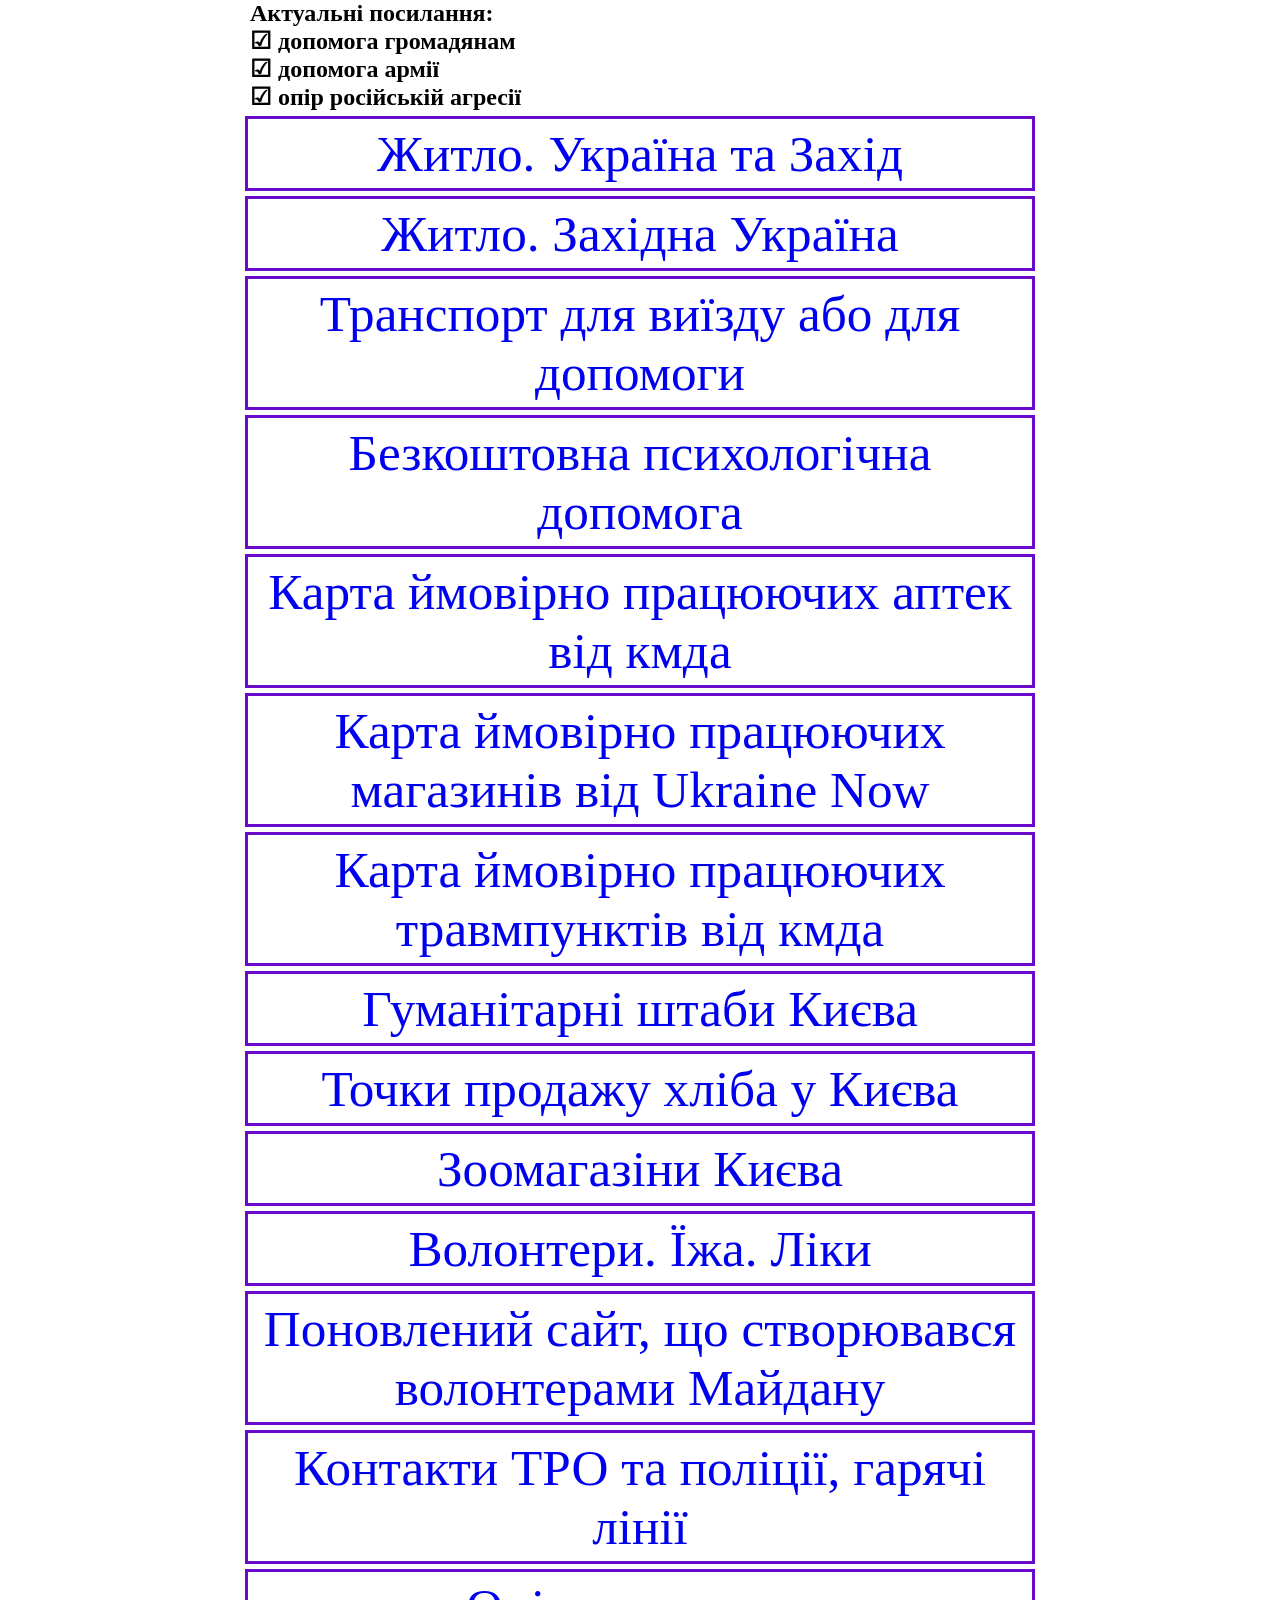
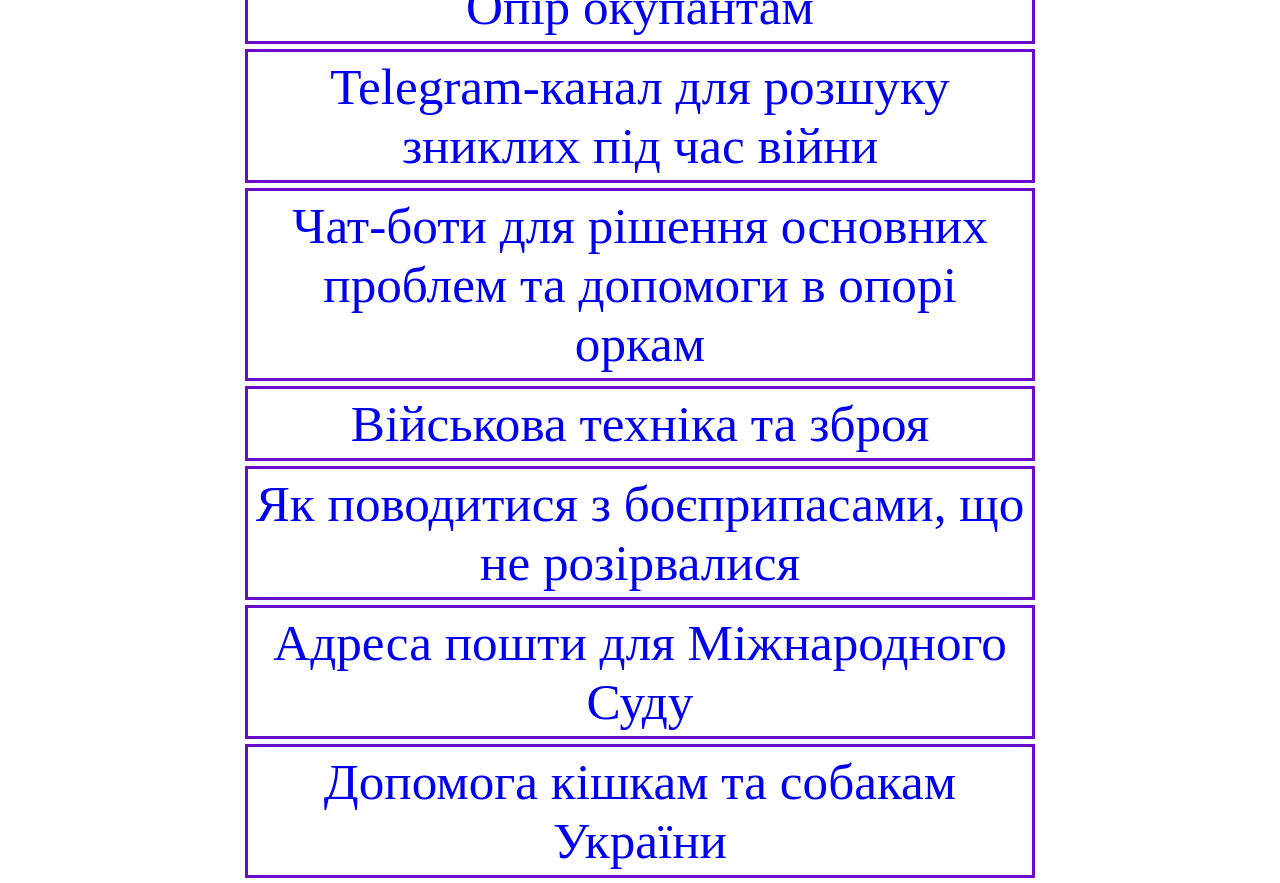
<file: index.html>
<!DOCTYPE html>
<html lang="en">
<head>
	<meta charset="UTF-8">
	<meta name="viewport" content="width=device-width, initial-scale=1.0">
	<title>Document</title>
	<link rel="stylesheet" href="style.css">
</head>
<body>
	<h2>Актуальні посилання:</h2>
	<h2>☑ допомога громадянам</h2>
	<h2>☑ допомога армії</h2>
	<h2>☑ опір російській агресії</h2>
	<div id ="div"></div>
</body>
<script>	
const masButton = [
	{
		val: "Житло. Україна та Захід", 
		buttonLink: "https://arthurzekun.notion.site/7b55f03a094c4517b39302df0"
	},
	{
		val: "Житло. Західна Україна",
		buttonLink: "https://www.facebook.com/groups/1621686668179225"
	},
	{
		val: "Транспорт для виїзду або для допомоги",
		buttonLink: "https://www.ukrainenow.org/refuge"
	},
	{
		val: "Безкоштовна психологічна допомога",
		buttonLink: "https://tellme.com.ua/"
	},
	{
		val: "Карта ймовірно працюючих аптек від кмда",
		buttonLink: "https://www.google.com/maps/d/viewer?hl=uk&mid=1dDKrnjMJs3vcFfoE77CVYV-X2tF9jzeZ&ll=50.37702758594888%2C30.86854720371772&z=10"
	},
	{
		val: "Карта ймовірно працюючих магазинів від Ukraine Now",
		buttonLink: "https://www.google.com/maps/d/embed?mid=16vxeRoA5rBl8L9IwyuNswni1uU59vyZF&ll=48.0142656424019%2C28.638641563071992&z=7"
	},
	{
		val: "Карта ймовірно працюючих травмпунктів від кмда",
		buttonLink: "https://www.google.com/maps/d/u/0/viewer?mid=1-atwDh02jQxzXsgUBTTO9S6IK55yDSra&ll=50.461605647272116%2C30.50838589999998&z=11"
	},
	{
		val: "Гуманітарні штаби Києва",
		buttonLink: "https://www.google.com/maps/d/viewer?mid=1IDomXCMpdCFHI-Xe7fuGQlOD2_s6lS8C&hl=uk&ll=50.447656209688795%2C30.51202355&z=11"
	},
	{
		val: "Точки продажу хліба у Києва",
		buttonLink: "https://www.google.com.ua/maps/@50.4425135,30.5154764,11z/data=!4m2!6m1!1s19T82bnO0yBnaPX20-WUj6o_K_ByPPfe7?hl=ru&authuser=0"
	},
	{
		val: "Зоомагазіни Києва",
		buttonLink: "https://www.google.com/maps/d/viewer?mid=1YsukWP76ea4U9uzhnP6wduAdCgIbg5vN&hl=uk&ll=50.43901197034629%2C30.52140265000001&z=11"
	},
	{
		val: "Волонтери. Їжа. Ліки",
		buttonLink: "https://docs.google.com/document/d/1CGxHIjao77kku1bE-ygD0mZUmtBSWIdcPUfLoL7k2Eg/edit"
	},
	{
		val: "Поновлений сайт, що створювався волонтерами Майдану",
		buttonLink: "https://opir.org/"
	},
	{
		val: "Контакти ТРО та поліції, гарячі лінії",
		buttonLink: "https://docs.google.com/document/d/1vdqJCNi2M4QXvownvanoMykYSC6kL52pmTO_SqdIpN8/edit"
	},
	{
		val: "Опір окупантам",
		buttonLink: "https://www.change.org/p/%D0%B8%D0%BD%D0%B8%D1%86%D0%B8%D0%B8%D1%80%D0%BE%D0%B2%D0%B0%D1%82%D1%8C-%D0%B8%D0%BC%D0%BF%D0%B8%D1%87%D0%BC%D0%B5%D0%BD%D1%82-%D0%BF%D1%80%D0%B5%D0%B7%D0%B8%D0%B4%D0%B5%D0%BD%D1%82%D0%B0-%D1%80%D0%BE%D1%81%D1%81%D0%B8%D0%B9%D1%81%D0%BA%D0%BE%D0%B9-%D1%84%D0%B5%D0%B4%D0%B5%D1%80%D0%B0%D1%86%D0%B8%D0%B8-%D0%B2%D0%BB%D0%B0%D0%B4%D0%B8%D0%BC%D0%B8%D1%80%D0%B0-%D0%B2%D0%BB%D0%B0%D0%B4%D0%B8%D0%BC%D0%B8%D1%80%D0%BE%D0%B2%D0%B8%D1%87%D0%B0-%D0%BF%D1%83%D1%82%D0%B8%D0%BD%D0%B0?fbclid=IwAR2WN5EyIJaeWxpywG2slD2QM4ufqeHM7z76vFxoOISlwdAV2k4cc9f-6Ek"
	},
	{
		val: "Telegram-канал для розшуку зниклих під час війни",
		buttonLink: "https://t.me/dity_sos"
	},
	{
		val: "Чат-боти для рішення основних проблем та допомоги в опорі оркам",
		buttonLink: "https://ibigdan.livejournal.com/28098826.html?thread=1016435978#t1016435978"
	},
	{
		val: "Військова техніка та зброя",
		buttonLink: "https://armorwar.at.ua/publ/artilerija/2"
	},
	{
		val: "Як поводитися з боєприпасами, що не розірвалися",
		buttonLink: "https://censor.net/ua/news/3321709/natspolitsiya_stvoryla_sayit_pro_te_yak_povodytysya_z_boyeprypasamy_scho_ne_rozirvalysya_ukrayina_cat"
	},
	{
		val: "Адреса пошти для Міжнародного Суду",
		buttonLink: "otp.informationdesk@icc-cpi.int"
	},
	{
		val: "Допомога кішкам та собакам України",
		buttonLink: "https://sonjpog.notion.site/sonjpog/49b0901d63e74d76a2e6683db30b7949"
	},
]

const div = document.getElementById('div');


const formButton =  () => {
	debugger
	  objButton = masButton.map(item => {
	  	let val = item.val;
	  	let link = item.buttonLink;
      let html = `
        <a class="btn" href="${link}" target="_blank">${val}</a>
      `
      div.innerHTML += html
  })
}
formButton();
</script>

</html>
</file>
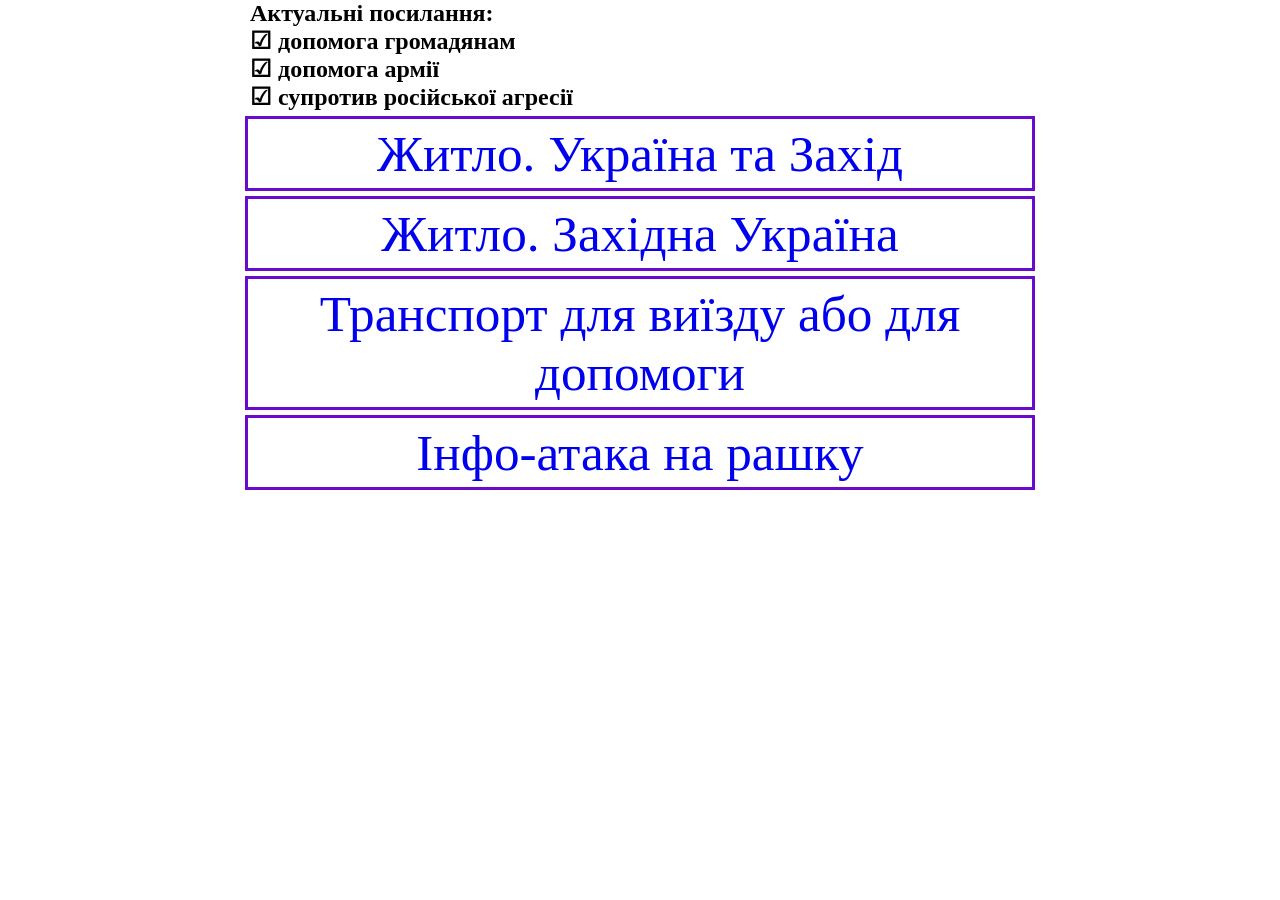
<file: site-multylinh.html>
<!DOCTYPE html>
<html lang="en">
<head>
	<meta charset="UTF-8">
	<meta name="viewport" content="width=device-width, initial-scale=1.0">
	<title>Document</title>
	<link rel="stylesheet" href="style.css">
</head>
<body>
	<h2>Актуальні посилання:</h2>
	<h2>☑ допомога громадянам</h2>
	<h2>☑ допомога армії</h2>
	<h2>☑ супротив російської агресії</h2>
	<div id ="div"></div>
</body>
<script>	
const masButton = [
	{
		val: "Житло. Україна та Захід", 
		buttonLink: "https://arthurzekun.notion.site/7b55f03a094c4517b39302df0"
	},
	{
		val: "Житло. Західна Україна",
		buttonLink: "https://www.facebook.com/groups/1621686668179225"
	},
	{
		val: "Транспорт для виїзду або для допомоги",
		buttonLink: "https://www.ukrainenow.org/refuge"
	},
	{
		val: "Інфо-атака на рашку",
		buttonLink: "https://www.change.org/p/%D0%B8%D0%BD%D0%B8%D1%86%D0%B8%D0%B8%D1%80%D0%BE%D0%B2%D0%B0%D1%82%D1%8C-%D0%B8%D0%BC%D0%BF%D0%B8%D1%87%D0%BC%D0%B5%D0%BD%D1%82-%D0%BF%D1%80%D0%B5%D0%B7%D0%B8%D0%B4%D0%B5%D0%BD%D1%82%D0%B0-%D1%80%D0%BE%D1%81%D1%81%D0%B8%D0%B9%D1%81%D0%BA%D0%BE%D0%B9-%D1%84%D0%B5%D0%B4%D0%B5%D1%80%D0%B0%D1%86%D0%B8%D0%B8-%D0%B2%D0%BB%D0%B0%D0%B4%D0%B8%D0%BC%D0%B8%D1%80%D0%B0-%D0%B2%D0%BB%D0%B0%D0%B4%D0%B8%D0%BC%D0%B8%D1%80%D0%BE%D0%B2%D0%B8%D1%87%D0%B0-%D0%BF%D1%83%D1%82%D0%B8%D0%BD%D0%B0?fbclid=IwAR2WN5EyIJaeWxpywG2slD2QM4ufqeHM7z76vFxoOISlwdAV2k4cc9f-6Ek"
	},
]

const div = document.getElementById('div');


const formButton =  () => {
	debugger
	  objButton = masButton.map(item => {
	  	let val = item.val;
	  	let link = item.buttonLink;
      let html = `
        <a class="btn" href="${link}" target="_blank">${val}</a>
      `
      div.innerHTML += html
  })
}
formButton();
</script>

</html>
</file>
<file: style.css>
body {
	max-width: 800px;
    margin: auto;
}
#div, h2 {
	min-width: 300px;
	/*max-width: 800px;*/
}
h2 {
	padding: 0 10px;
	/*text-align: center;*/
  margin: 0;
}
.btn {
  text-decoration: none;
  font-size: 4vw;
  font-weight: 500;
  text-align: center;
  margin: 5px;
  padding: 5px;
  border: 3px solid #6a0acd;
  display: block;
}

/*<img src='https://e.unicode-table.com/origin/0d/5232f11b284da4884088de94d0da1d.png'>*/
</file>
